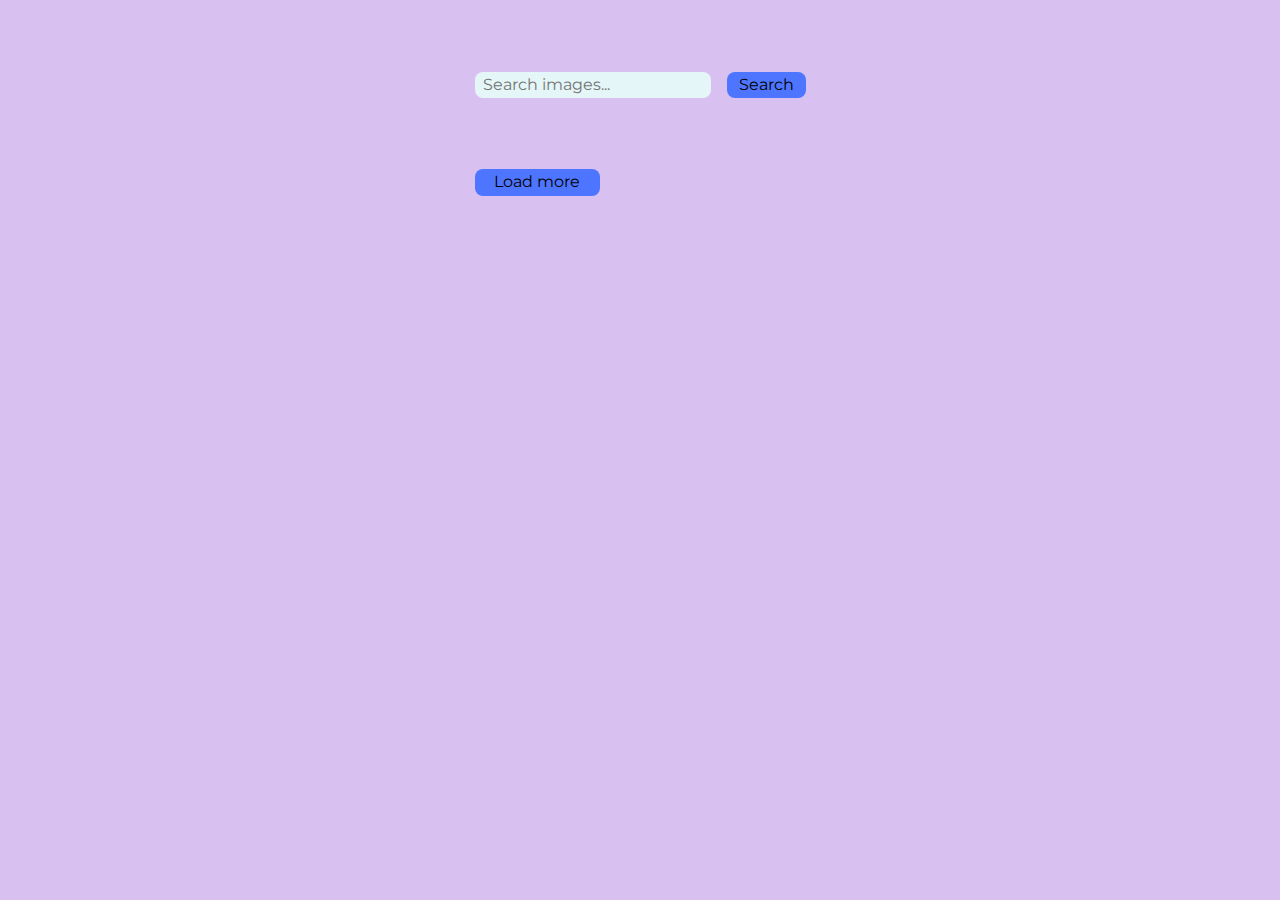
<file: src/index.html>
<!DOCTYPE html>
<html lang="en">

<head>
  <meta charset="UTF-8" />
  <link rel="icon" type="image/svg+xml" href="/favicon.svg" />
  <meta name="viewport" content="width=device-width, initial-scale=1.0" />
  <title>Homework 12</title>  
  <link rel="preconnect" href="https://fonts.googleapis.com" />
  <link rel="preconnect" href="https://fonts.gstatic.com" crossorigin />
  <link href="https://fonts.googleapis.com/css2?family=Montserrat:wght@400..700&display=swap" rel="stylesheet" />
  <link rel="stylesheet" href="https://cdnjs.cloudflare.com/ajax/libs/font-awesome/6.0.0-beta3/css/all.min.css">

  <link rel="stylesheet" href="https://cdn.jsdelivr.net/npm/modern-normalize@2.0.0/modern-normalize.min.css" />
  <link rel="stylesheet" href="./css/styles.css" />
</head>

<body>

  <main class="container">
    <form id="search-form" class="search-form">
      <input type="text" name="query" placeholder="Search images..." required>
      <button class="search-btn btn" type="submit">Search</button>
    </form>

    <ul class="gallery">
    </ul>
    
    <div class="loader-container">
      <button class="load-more btn" type="button">Load more</button>
      <span class="loader"></span>
    </div>

    <a class="up-btn" href="./index.html"> Up </a>
  </main>

  <script type="module" src="./main.js"></script>
</body>

</html>
</file>
<file: src/css/styles.css>
/**
  |============================
  | include css partials with
  | default @import url()
  |============================
*/
/* Common styles */
@import url('./reset.css');
@import url('./base.css');
@import url('./container.css');
@import url('./loader.css');
@import url('./gallery.css');


input {
  padding: 4px 8px;
  border-radius: 8px;
  outline: none;
  border: none;
  background-color: #e4f6f7;
  margin-right: 8px;
}

input:hover {
  border: 1px solid #000;
}

input:active {
  border: 1px solid #4e75ff;
}

html {
  scroll-behavior: smooth;
}

.search-form {
  display: flex;
  justify-content: center;
  gap: 8px;
  margin-top: 20px;
  margin-bottom: 32px;
}

.search-input {
  border: 1px solid #808080;
  border-radius: 4px;
  width: 272px;
  height: 40px;
  background-color: #fff;
  outline: none;
  padding: 8px 16px;
  transition: border-color 250ms cubic-bezier(0.4, 0, 0.2, 1);
}

.search-input:hover {
  border-color: #000000;
}

.search-input:focus-within {
  border-color: #4e75ff;
}

.btn {
  padding: 4px 12px;
  border-radius: 8px;
  border: none;
  background-color: #4E75FF;
  transition: background-color 250ms cubic-bezier(0.4, 0, 0.2, 1);
  cursor: pointer;
  transition: 0.4s;
}

.btn:hover {
  background-color: #6c8cff;
}

.up-btn {
  display: flex;
  justify-content: center;
  align-items: center;
  position: fixed;
  bottom: 16px;
  right: 16px;
  z-index: 1;
  color: #fff;
  font-size: 14px;
  font-weight: 500;
  line-height: 1.5;
  letter-spacing: 0.04em;
  background-color: transparent;
  border: 1px solid #4e75ff;
  border-radius: 8px;
  opacity: 0;
  visibility: hidden;
  transition: opacity 0.3s, visibility 0.3s,
    background-color 500ms cubic-bezier(0.4, 0, 0.2, 1);
  padding: 8px;
}

.up-btn:hover {
  background-color: #6c8cff;
}

.up-btn.show {
  opacity: 1;
  visibility: visible;
}
</file>
